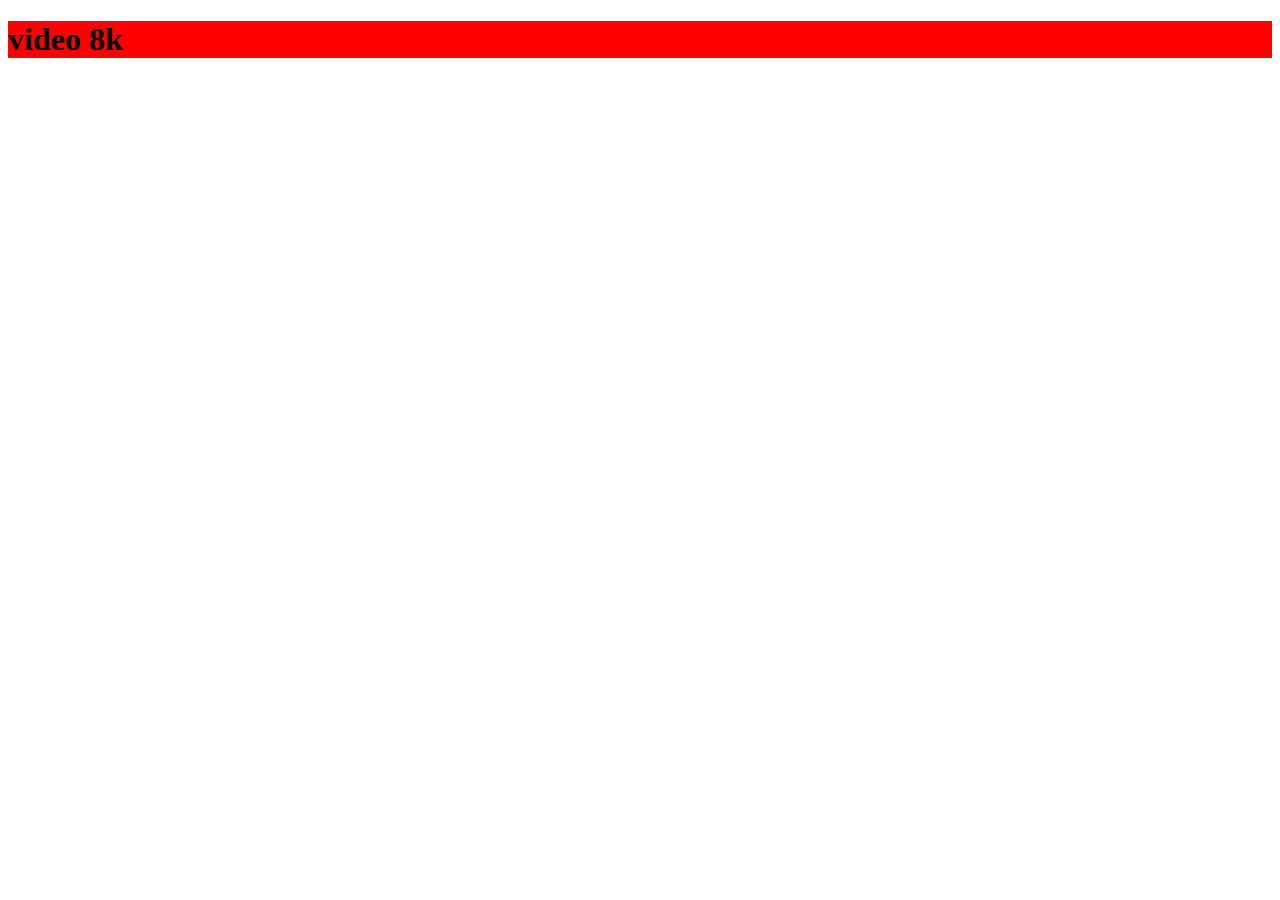
<file: notes/index.html>
<!DOCTYPE html>
<html lag="pt-br">
    <head>
        <meta charset="UTF-8"/>
        <title>xyz</title>
        <link rel="stylesheet" href="./style.css"/>
    </head>
    <body>
        <main>
            <h1 id="x" class="y">video 8k</h1>
        </main>
    </body>

</html>
</file>
<file: notes/style.css>
#x {
    background-color: #ffffff;
}

h1.y#x {
    background-color: rgba(255, 0, 0, 1);
}
</file>
